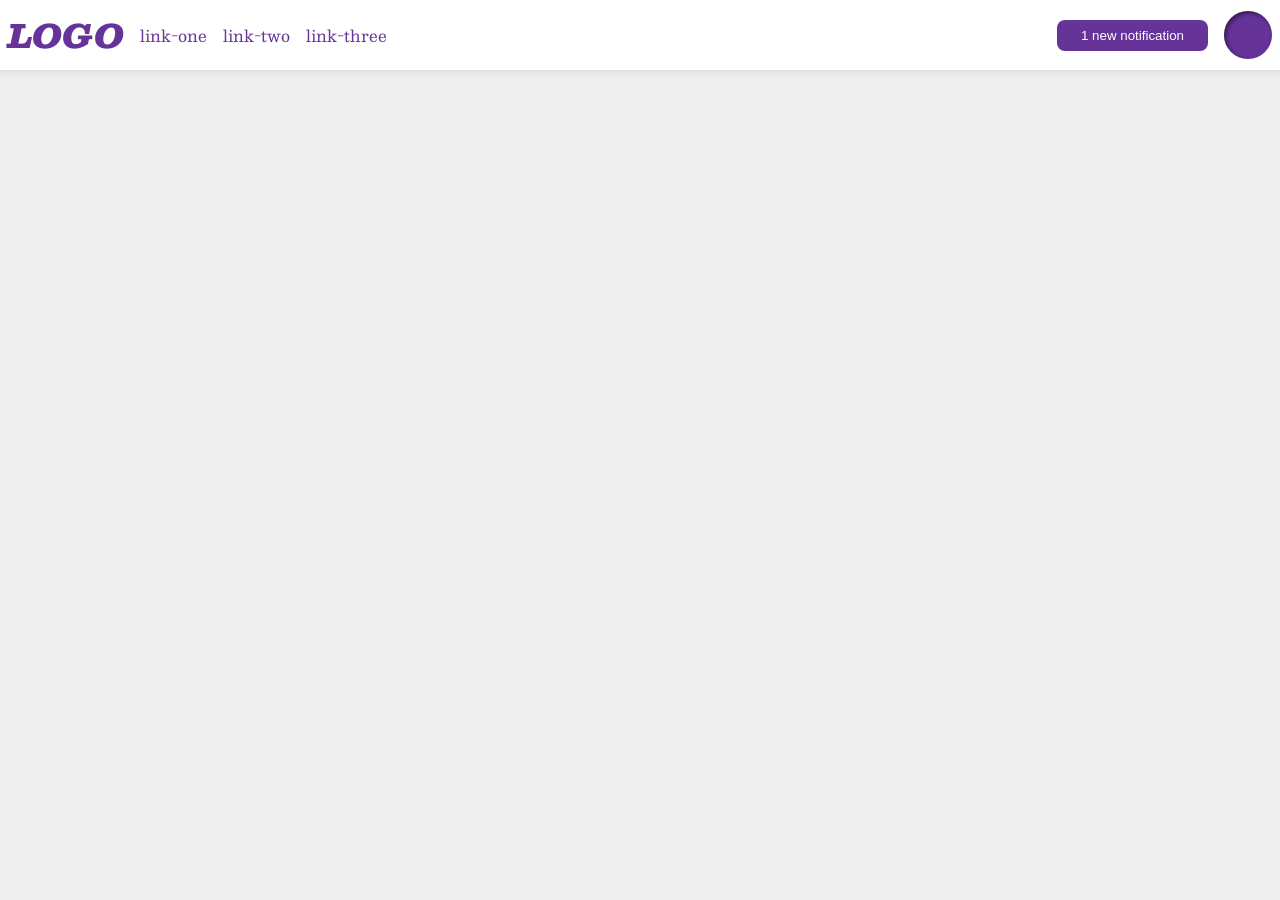
<file: foundations/flex/03-flex-header-2/index.html>
<!DOCTYPE html>
<html lang="en">
  <head>
    <meta charset="UTF-8">
    <meta http-equiv="X-UA-Compatible" content="IE=edge">
    <meta name="viewport" content="width=device-width, initial-scale=1.0">
    <title>Flex Header 2</title>
    <link rel="stylesheet" href="style.css">
  </head>
  <body>
    <div class="header">
      <div class="header-left">
         <div class="logo">
        LOGO
      </div>

       <ul class="links">
        <li><a href="https://google.com">link-one</a></li>
        <li><a href="https://google.com">link-two</a></li>
        <li><a href="https://google.com">link-three</a></li>
      </ul>

      </div>
     
     <div class="header-right">
      <button class="notifications">
        1 new notification
      </button>
      <div class="profile-image"></div>

     </div>
      
    </div>
  </body>
</html>
</file>
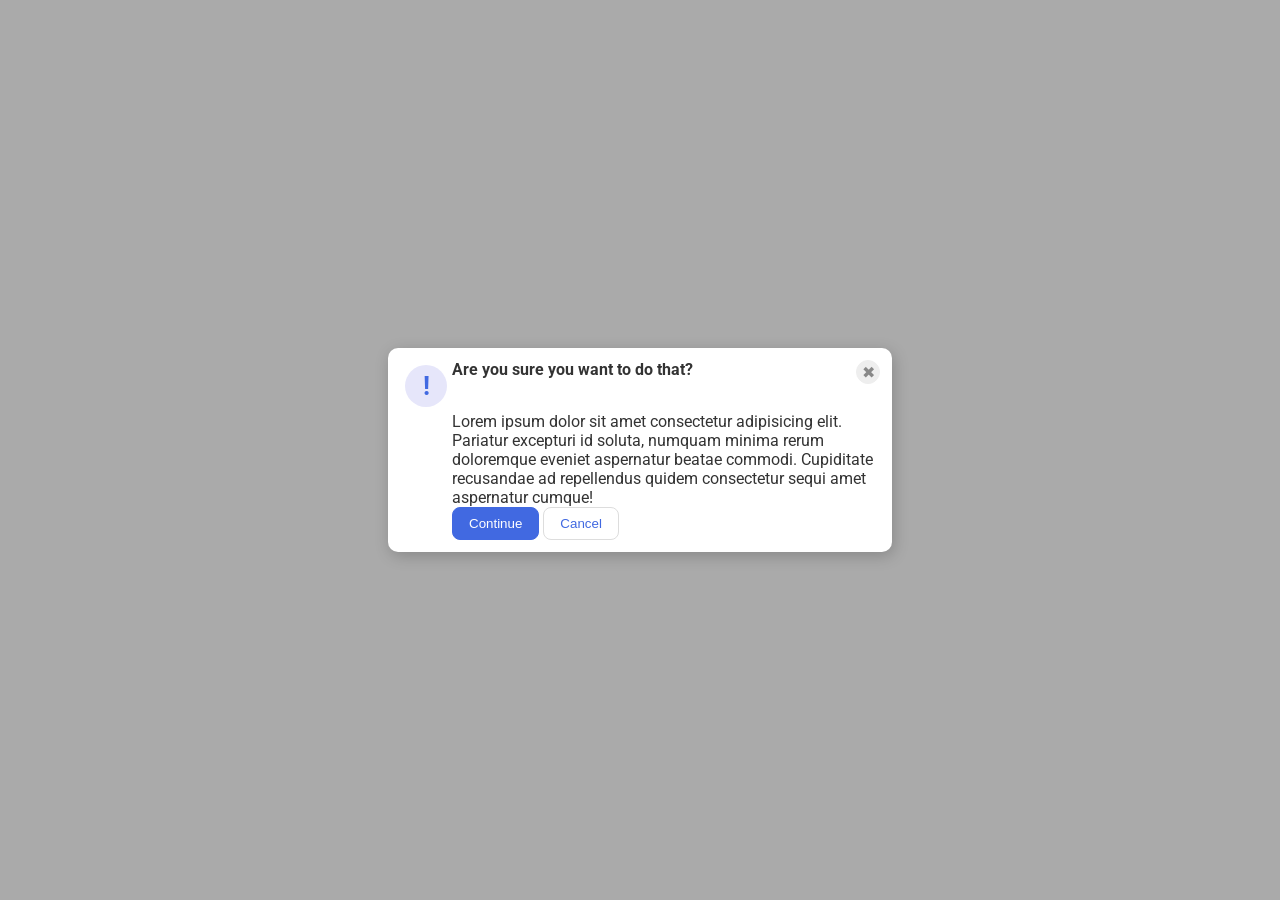
<file: foundations/flex/05-flex-modal/index.html>
<!DOCTYPE html>
<html lang="en">
  <head>
    <meta charset="UTF-8">
    <meta http-equiv="X-UA-Compatible" content="IE=edge">
    <meta name="viewport" content="width=device-width, initial-scale=1.0">
    <link rel="stylesheet" href="style.css">
    <title>Modal</title>
  </head>
  <body>
    <div class="modal">
      <div class="header-group">
        <div class="icon">!</div>
      <div class="header">Are you sure you want to do that?</div>
      <button class="close-button">✖</button>
      </div>
      
      <div class="text">Lorem ipsum dolor sit amet consectetur adipisicing elit. Pariatur excepturi id soluta, numquam minima rerum doloremque eveniet aspernatur beatae commodi. Cupiditate recusandae ad repellendus quidem consectetur sequi amet aspernatur cumque!</div>
      <div class="buttons">
        <button class="continue">Continue</button>
        <button class="cancel">Cancel</button>

      </div>
    </div>
  </body>
</html>
</file>
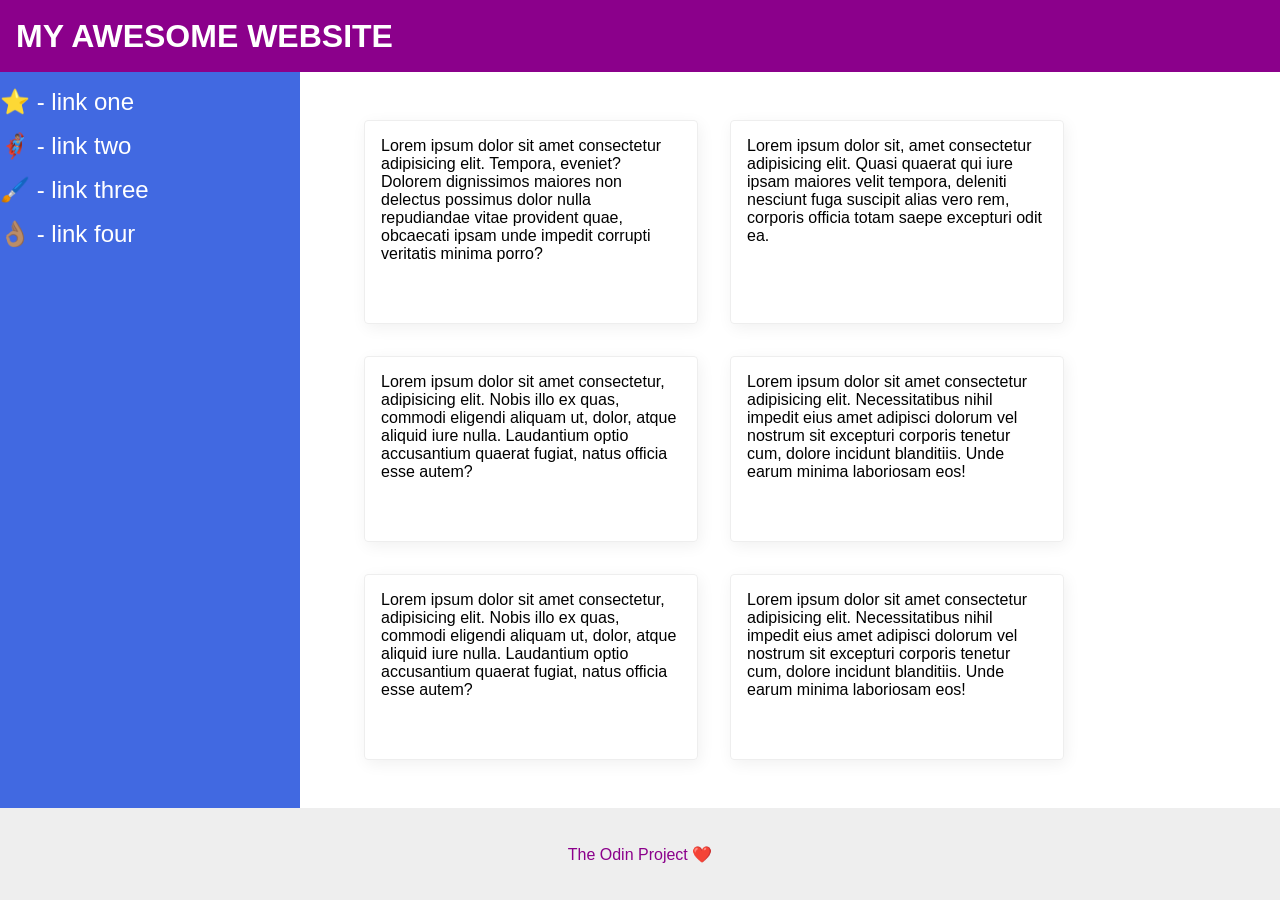
<file: foundations/flex/07-flex-layout-2/index.html>
<!DOCTYPE html>
<html lang="en">
  <head>
    <meta charset="UTF-8">
    <meta http-equiv="X-UA-Compatible" content="IE=edge">
    <meta name="viewport" content="width=device-width, initial-scale=1.0">
    <title>The Holy Grail</title>
    <link rel="stylesheet" href="style.css">
  </head>
  <body>
    <div class="header">
      MY AWESOME WEBSITE
    </div>

    <main class="main">
      <div class="sidebar">
      <ul>
        <li><a href="#">⭐ - link one</a></li>
        <li><a href="#">🦸🏽‍♂️ - link two</a></li>
        <li><a href="#">🖌️ - link three</a></li>
        <li><a href="#">👌🏽 - link four</a></li>
      </ul>
    </div>
    <div class="cards">
      <div class="card">Lorem ipsum dolor sit amet consectetur adipisicing elit. Tempora, eveniet? Dolorem dignissimos maiores non delectus possimus dolor nulla repudiandae vitae provident quae, obcaecati ipsam unde impedit corrupti veritatis minima porro?</div>
      <div class="card">Lorem ipsum dolor sit, amet consectetur adipisicing elit. Quasi quaerat qui iure ipsam maiores velit tempora, deleniti nesciunt fuga suscipit alias vero rem, corporis officia totam saepe excepturi odit ea.</div>
      <div class="card">Lorem ipsum dolor sit amet consectetur, adipisicing elit. Nobis illo ex quas, commodi eligendi aliquam ut, dolor, atque aliquid iure nulla. Laudantium optio accusantium quaerat fugiat, natus officia esse autem?</div>
      <div class="card">Lorem ipsum dolor sit amet consectetur adipisicing elit. Necessitatibus nihil impedit eius amet adipisci dolorum vel nostrum sit excepturi corporis tenetur cum, dolore incidunt blanditiis. Unde earum minima laboriosam eos!</div>
      <div class="card">Lorem ipsum dolor sit amet consectetur, adipisicing elit. Nobis illo ex quas, commodi eligendi aliquam ut, dolor, atque aliquid iure nulla. Laudantium optio accusantium quaerat fugiat, natus officia esse autem?</div>
      <div class="card">Lorem ipsum dolor sit amet consectetur adipisicing elit. Necessitatibus nihil impedit eius amet adipisci dolorum vel nostrum sit excepturi corporis tenetur cum, dolore incidunt blanditiis. Unde earum minima laboriosam eos!</div>

    </div>

    

    </main>
    
    
    <div class="footer">
      The Odin Project ❤️
    </div>
  </body>
</html>
</file>
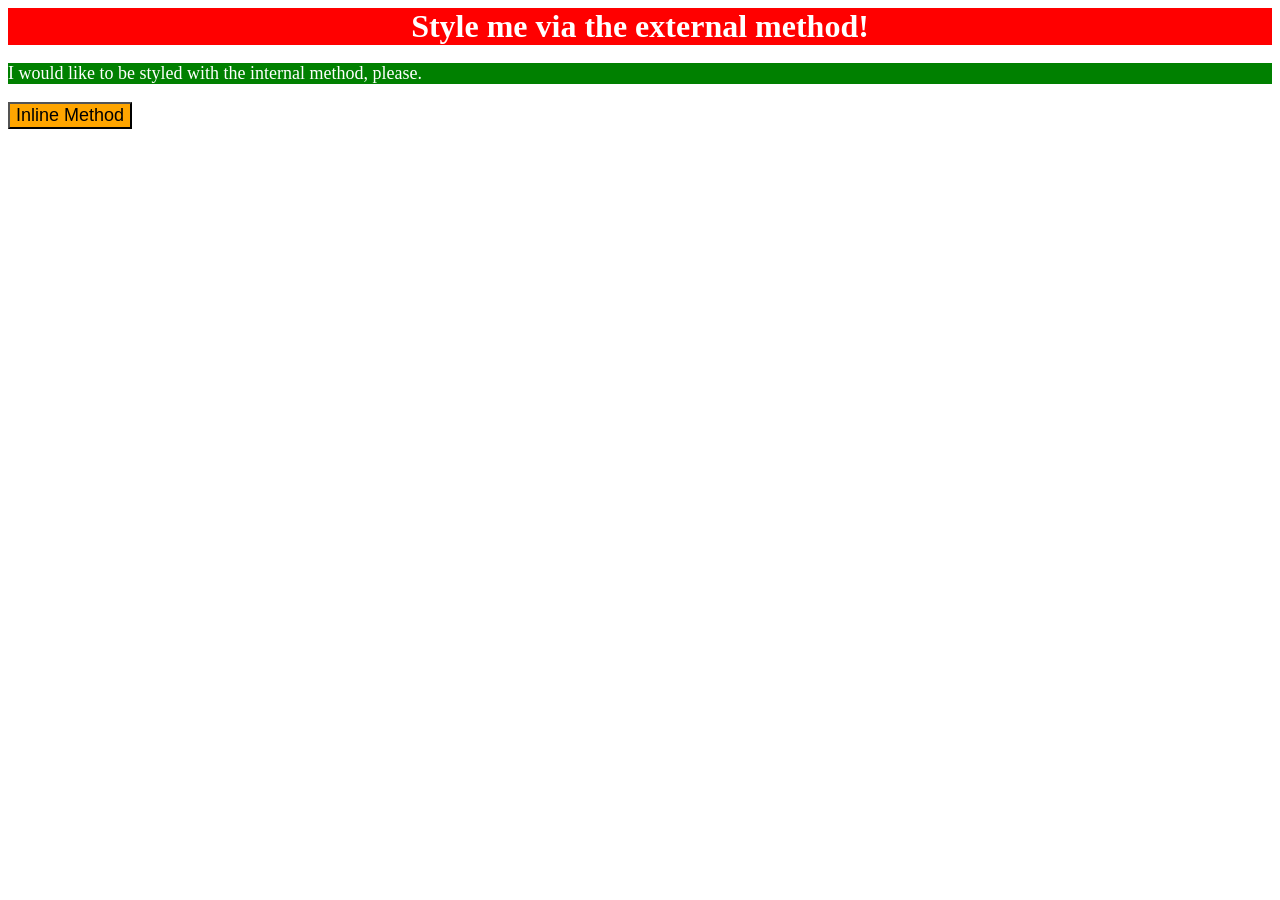
<file: foundations/intro-to-css/01-css-methods/index.html>
<!DOCTYPE html>
<html lang="en">
  <head>
    <meta charset="UTF-8">
    <meta http-equiv="X-UA-Compatible" content="IE=edge">
    <meta name="viewport" content="width=device-width, initial-scale=1.0">
    <link rel="stylesheet" href="styles.css">
    <style>
      p{
        background-color: green;
        color: white;
        font-size: 18px;
      }
    </style>
    <title>Methods for Adding CSS</title>
  </head>
  <body>
    <div>Style me via the external method!</div>
    <p>I would like to be styled with the internal method, please.</p>
    <button style="background-color: orange; font-size: 18px;">
      Inline Method
    </button>
  </body>
</html>
</file>
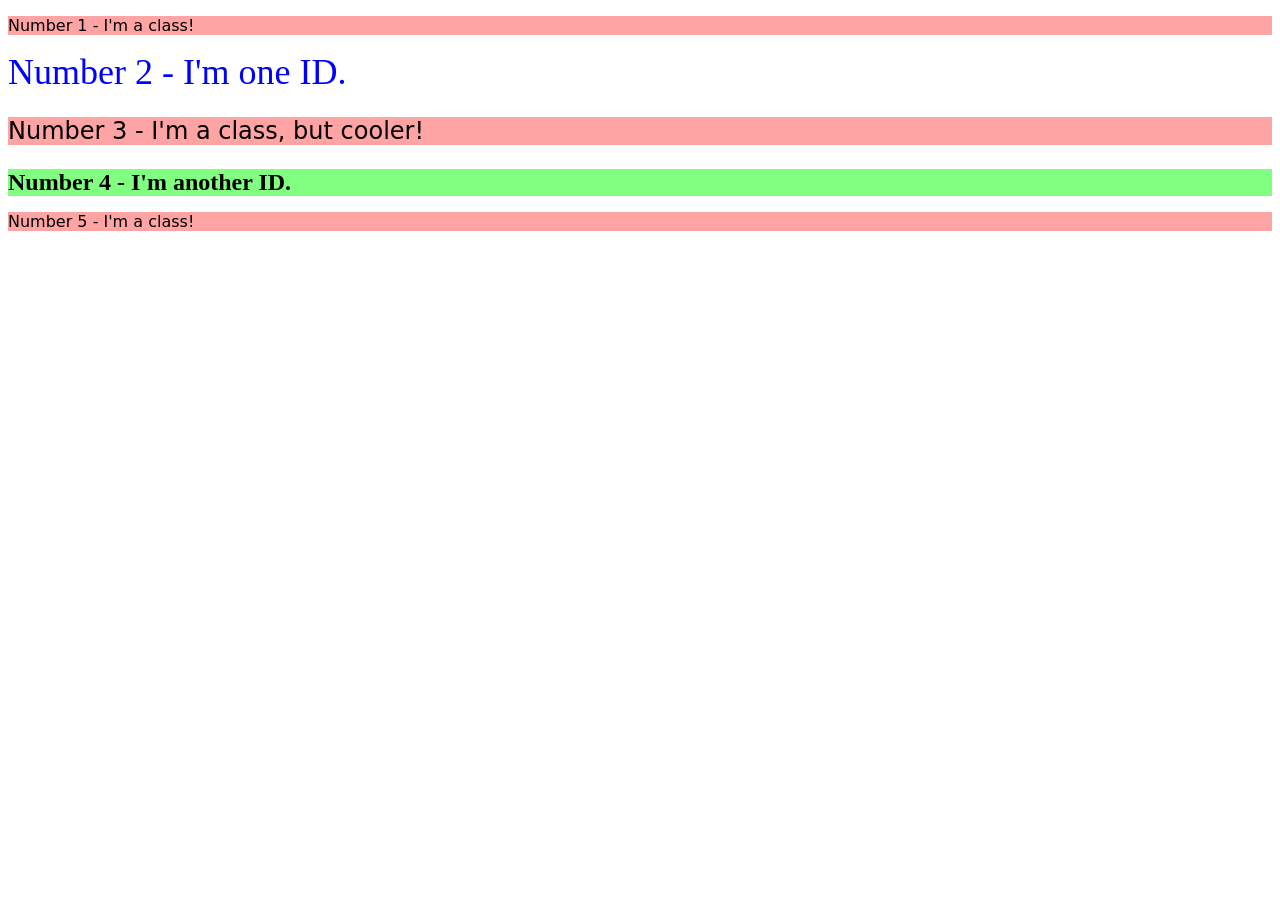
<file: foundations/intro-to-css/02-class-id-selectors/index.html>
<!DOCTYPE html>
<html lang="en">
  <head>
    <meta charset="UTF-8">
    <meta http-equiv="X-UA-Compatible" content="IE=edge">
    <meta name="viewport" content="width=device-width, initial-scale=1.0">
    <title>Class and ID Selectors</title>
    <link rel="stylesheet" href="style.css">
  </head>
  <body>
    <p class="odd first">Number 1 - I'm a class!</p>
    <div id="second">Number 2 - I'm one ID.</div>
    <p class="odd third">Number 3 - I'm a class, but cooler!</p>
    <div id="fourth">Number 4 - I'm another ID.</div>
    <p class="odd fifth">Number 5 - I'm a class!</p>
  </body>
</html>
</file>
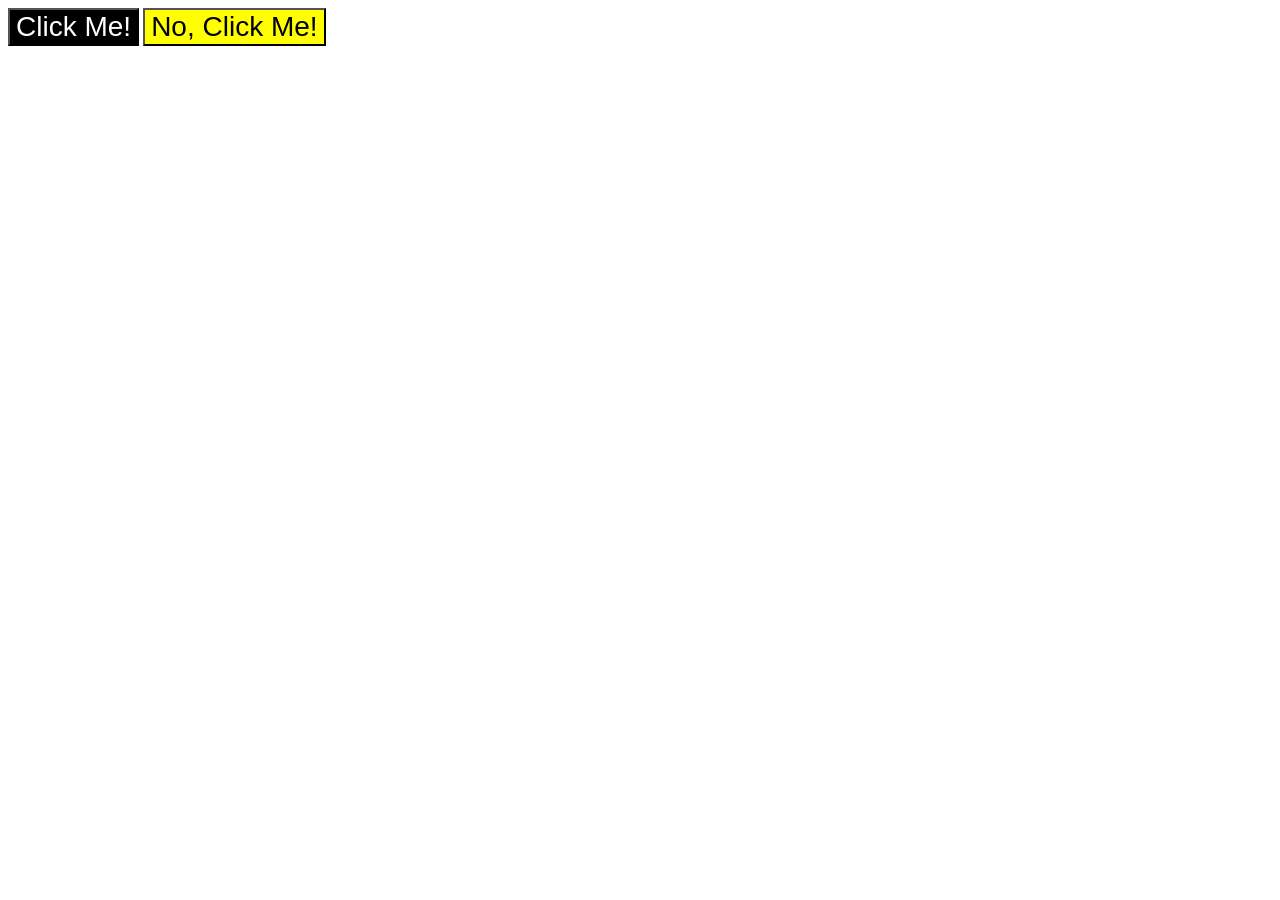
<file: foundations/intro-to-css/03-grouping-selectors/index.html>
<!DOCTYPE html>
<html lang="en">
  <head>
    <meta charset="UTF-8">
    <meta http-equiv="X-UA-Compatible" content="IE=edge">
    <meta name="viewport" content="width=device-width, initial-scale=1.0">
    <title>Grouping Selectors</title>
    <link rel="stylesheet" href="style.css">
  </head>
  <body>
    <button class="button1">Click Me!</button>
    <button class="button2">No, Click Me!</button>
  </body>
</html>
</file>
<file: foundations/flex/03-flex-header-2/style.css>
/* this is some magical font-importing.  
you'll learn about it later. */
@import url('https://fonts.googleapis.com/css2?family=Besley:ital,wght@0,400;1,900&display=swap');

body {
  margin: 0;
  background: #eee;
  font-family: Besley, serif;
}

.header {
  background: white;
  border-bottom: 1px solid #ddd;
  box-shadow: 0 0 8px rgba(0,0,0,.1);
  display: flex;
  justify-content: space-between;
  align-items: center;
  padding: 8px;
}

.profile-image {
  background: rebeccapurple;
  box-shadow: inset 2px 2px 4px rgba(0,0,0,.5);
  border-radius: 50%;
  width: 48px;
  height: 48px;
}

.logo {
  color: rebeccapurple;
  font-size: 32px;
  font-weight: 900;
  font-style: italic;
}

button {
  border: none;
  border-radius: 8px;
  background: rebeccapurple;
  color: white;
  padding: 8px 24px;
}

a {
  /* this removes the line under our links */
  text-decoration: none;
  color: rebeccapurple;
}

ul {
  list-style-type: none;
  display: flex;
  margin: 0;
  padding: 0;
  gap:16px;
}


.header-left, .header-right{
  display:flex;
  gap: 16px;
  align-items: center;

}
</file>
<file: foundations/flex/05-flex-modal/style.css>
@import url('https://fonts.googleapis.com/css2?family=Roboto:wght@400;700&display=swap');

html, body {
  height: 100%;
}

body {
  font-family: Roboto, sans-serif;
  margin: 0;
  background: #aaa;
  color: #333;
  /* I'll give you this one for free lol */
  display: flex;
  align-items: center;
  justify-content: center;
}

.header-group{
  display: flex;
}

.modal {
  background: white;
  width: 480px;
  border-radius: 10px;
  box-shadow: 2px 4px 16px rgba(0,0,0,.2);
  padding: 12px;
  gap: 5px;
}

.header{
  font-weight: bold;
  padding-left: 45;
}

.icon {
  color: royalblue;
  font-size: 26px;
  font-weight: 700;
  background: lavender;
  width: 42px;
  height: 42px;
  border-radius: 50%;
  display: flex;
  align-items: center;
  justify-content: center;
  margin: 5px;

}

.close-button {
  background: #eee;
  border-radius: 50%;
  color: #888;
  font-weight: 400;
  font-size: 16px;
  height: 24px;
  width: 24px;
  display: flex;
  align-items: center;
  justify-content: center;
  border: 1px solid #eee;
  padding: 0;
  margin-left: auto;
}

button {
  cursor: pointer;
  padding: 8px 16px;
  border-radius: 8px;
}

button.continue {
  background: royalblue;
  border: 1px solid royalblue;
  color: white;
}

button.cancel {
  background: white;
  border: 1px solid #ddd;
  color: royalblue;
}

.text,.buttons{
  padding-left: 52px;
}
</file>
<file: foundations/flex/07-flex-layout-2/style.css>
body {
  font-family: -apple-system, BlinkMacSystemFont, 'Segoe UI', Roboto, Oxygen, Ubuntu, Cantarell, 'Open Sans', 'Helvetica Neue', sans-serif;
  margin: 0;
  min-height: 100vh;
  margin: 0;
  padding: 0;
  display: flex;
  flex-direction: column;
  justify-content: space-between;

}

.header {
  height: 72px;
  background: darkmagenta;
  color: white;
  font-size: 32px;
  font-weight: 900;
  padding-left: 16px;
  display: flex;
  align-items: center;

}

.main{
  display: flex;
  gap: 16px;
  flex:1;


}

.cards{
  display: flex;
  flex-flow: row wrap;
  gap: 32px;
  padding: 48px;


}

.footer {
  display: flex;
  height: 72px;
  background: #eee;
  color: darkmagenta;
  padding: 10px;
  justify-content: center;
  align-items: center;
}

.sidebar {
  width: 300px;
  background: royalblue;
  box-sizing: border-box;
  flex-shrink: 0;
  padding-top: 16px;
}

.sidebar a{
  color: white;
  text-decoration: none;
  font-size: 24px;
}

.sidebar ol, .sidebar ul{
  list-style: none;
  margin: 0;
  padding: 0;
}

li{
  margin-bottom: 16px;
}

.card {
  border: 1px solid #eee;
  box-shadow: 2px 4px 16px rgba(0,0,0,.06);
  border-radius: 4px;
  padding: 16px;
  width: 300px;
}
</file>
<file: foundations/intro-to-css/01-css-methods/styles.css>
div{
    background-color: red;
    color: white;
    font-size: 32px;
    text-align: center;
    font-weight: bold;
}
</file>
<file: foundations/intro-to-css/02-class-id-selectors/style.css>
.odd{
    background-color: #ffa4a5;
    font-family:Verdana, "DejaVu Sans", sans-serif;
}
#second{
    color: rgb(0, 0, 256);
    font-size: 36px;
}

.third{
    font-size: 24px;
}

#fourth{
    background-color: #80FF80;
    font-size: 24px;
    font-weight: bold;
}
</file>
<file: foundations/intro-to-css/03-grouping-selectors/style.css>
/* Add CSS Styling */
.button1, .button2{
    font-size: 28px;
    font-family: Helvetica, "Times New Roman", sans-serif;
}

.button1{
    background-color: black;
    color: white;
}

.button2{
    background-color: yellow;
}
</file>
